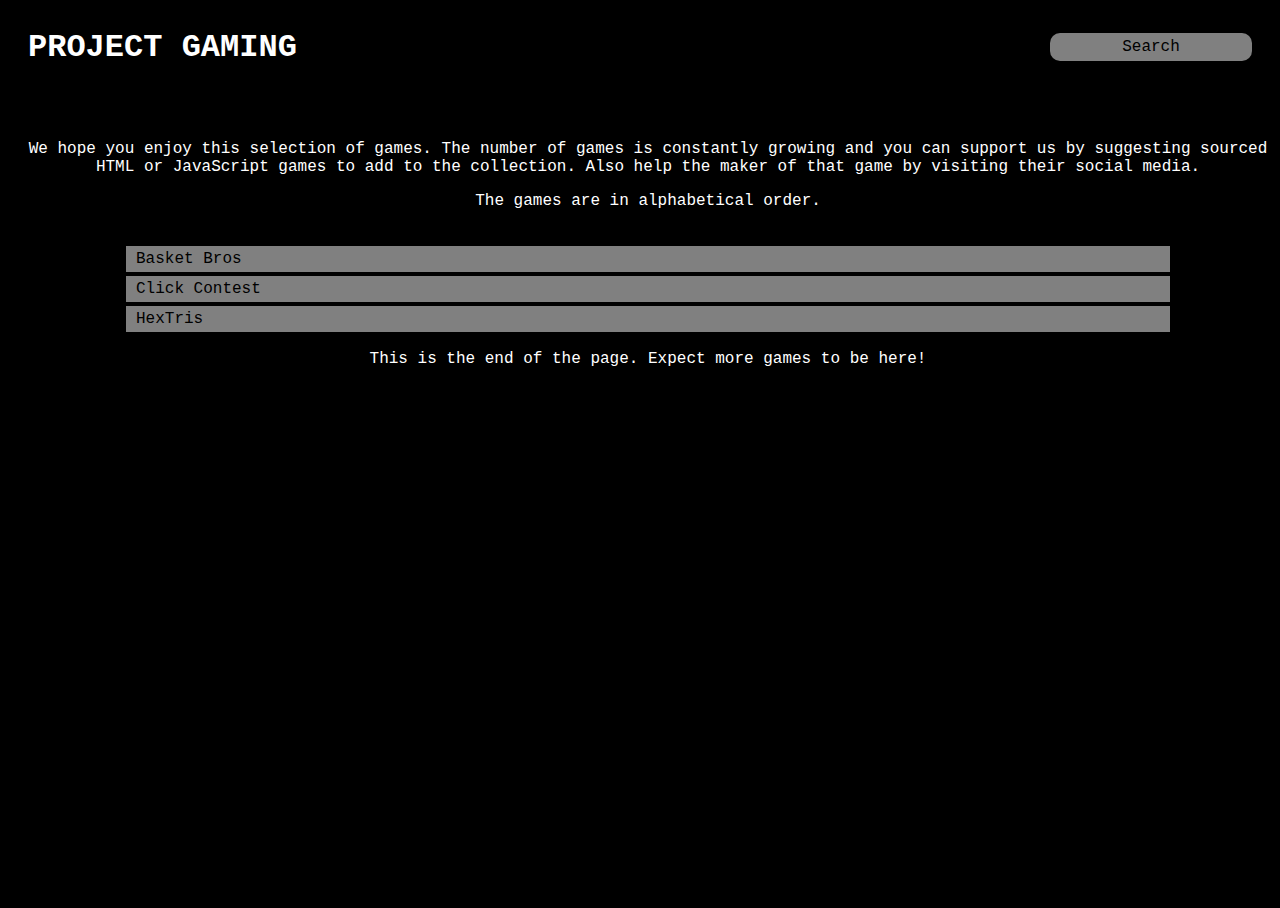
<file: index.html>
<!DOCTYPE html>
<html>

<head>

  <meta charset="utf-8">
  <meta name="viewport" content="width=device-width">
  <title>Project Gaming: Home</title>
  <link rel="icon" type="image/png" href="favicon.png">
  <link href="./style.css" type="text/css" rel="stylesheet">
</head>

<body>
  <div id= "head">
    <h1 class = "center">PROJECT GAMING</h1>
    <a id= "search" class= "smallButton" href= "Search/Search.html">Search</a>
  </div>
  
  <br>
  <br>
  <p>We hope you enjoy this selection of games. The number of games is constantly growing and you can support us by suggesting sourced HTML or JavaScript games to add to the collection. Also help the maker of that game by visiting their social media.</p>
  <p>The games are in alphabetical order.</p>
  <br>
  
  <!-- A -->
  <!-- B -->
  <a class="bigButton" href= "basketbros/index.html">Basket Bros</a>
  <a class="bigButton"href="click Win/index.html">Click Contest</a>
  <a class="bigButton"href= "hextris/index.html" >HexTris</a>
  
  <footer><p>This is the end of the page. Expect more games to be here!</p></footer>
</body>

</html>
</file>
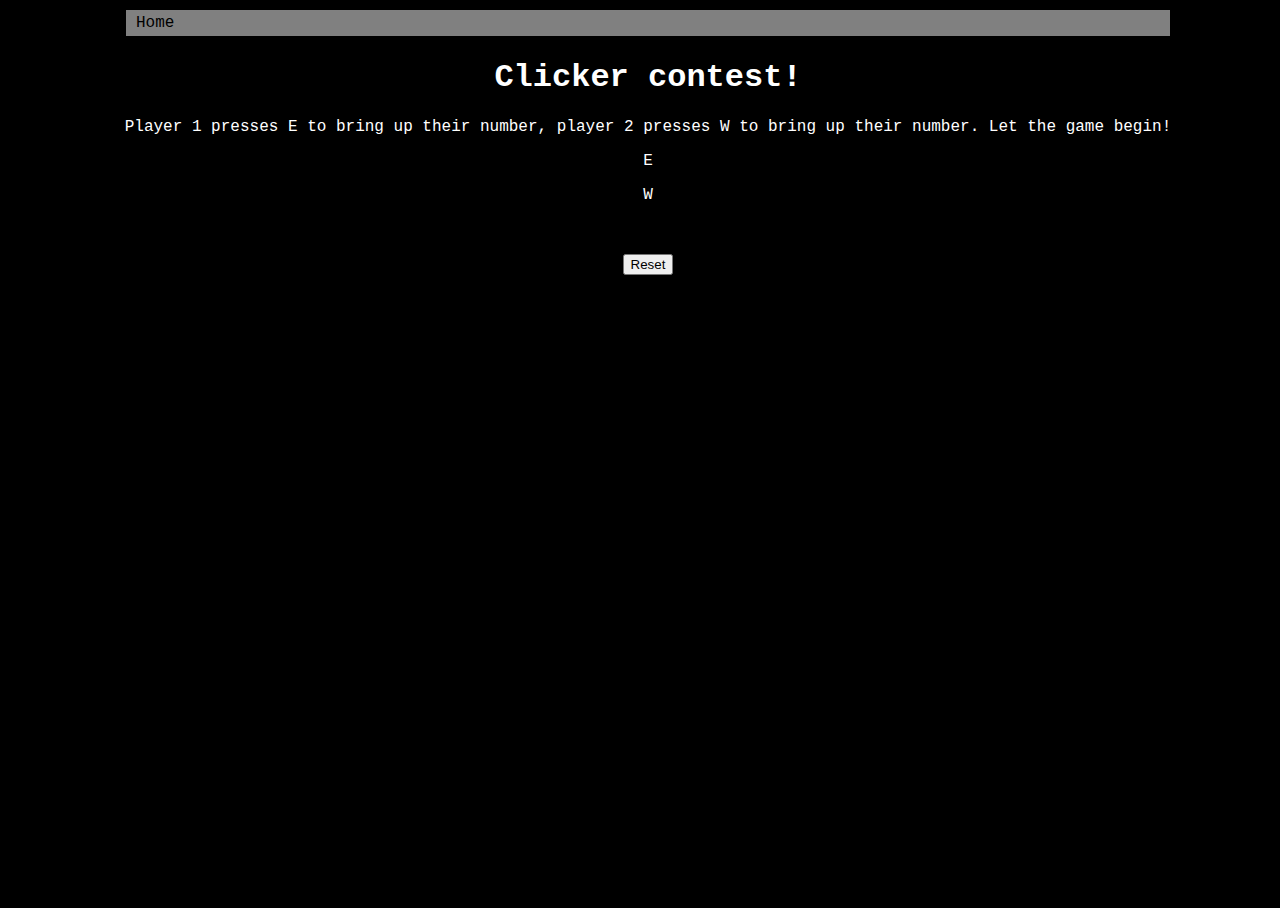
<file: click Win/index.html>
<html>
  <!-- a clicker for page 3 MODIFIED FOR PAGE 5
  IT WORKS NOW -->
  <head>
    <title>Project Gaming: Clicker contest</title>
    <link rel="icon" type="image/png" href="/favicon.png">
  </head>
  <body>
    <link href="/style.css" rel="stylesheet" type="text/css" />
      <a class= "bigButton" href="/index.html" class="active">Home</a>
    
    <h1>Clicker contest!</h1>

    <p>Player 1 presses E to bring up their number, player 2 presses W to bring up their number. Let the game begin!</p>
    <p id="e"> E </p>
    <p id="w"> W <p/>

    <br>
      
    <p id="lead"></p>
      
    <button onclick="reset()">Reset</button>
    <script src="clickwinj.js"></script>

  </body>
</html>
</file>
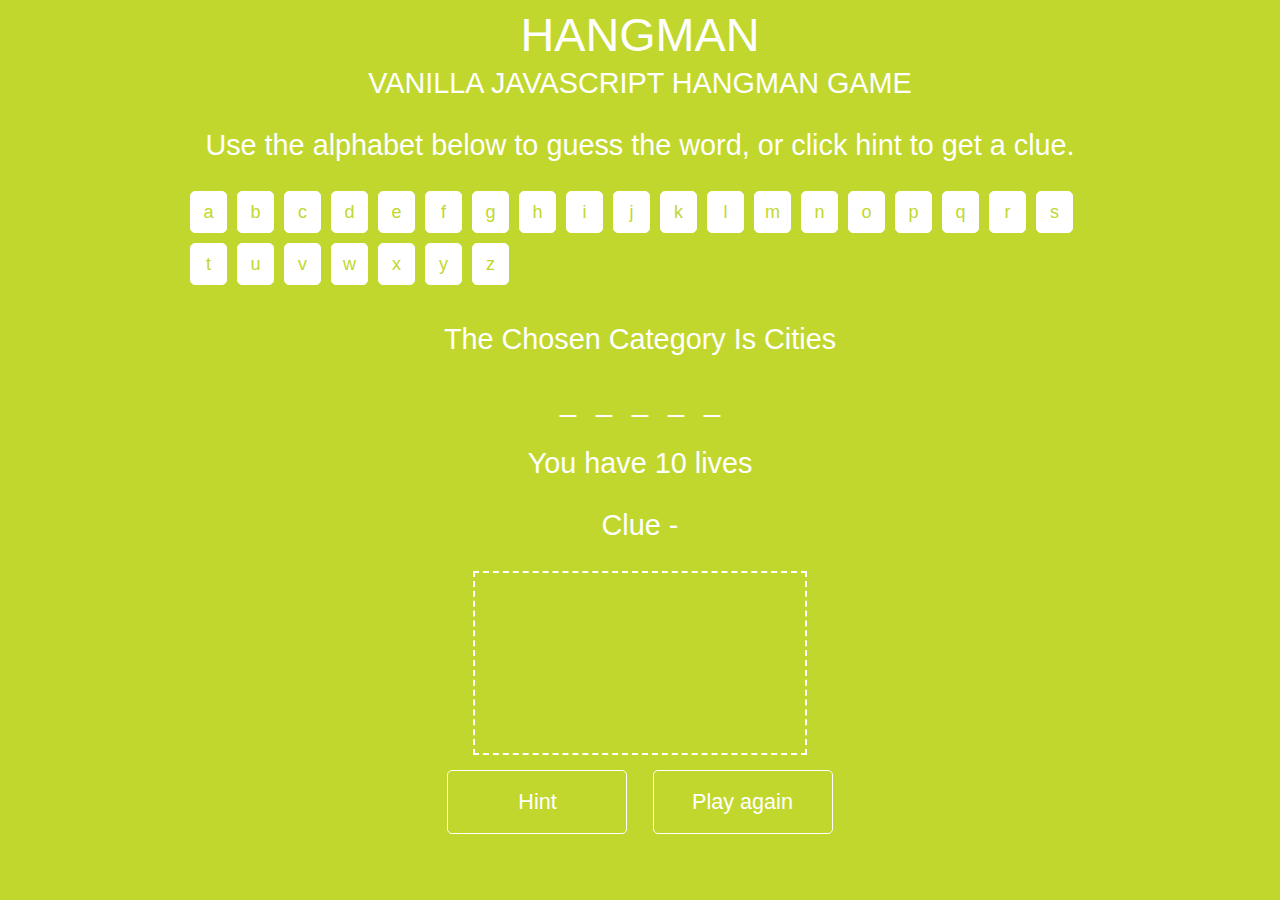
<file: javascript-hangman-game/dist/index.html>
<!DOCTYPE html>
<html lang="en" >
<head>
  <meta charset="UTF-8">
  <title>CodePen - JavaScript Hangman game</title>
  <link rel="stylesheet" href="./style.css">

</head>
<body>
<!-- partial:index.partial.html -->
<div class="wrapper">
   <h1>Hangman</h1>
    <h2>Vanilla JavaScript Hangman Game</h2>
    <p>Use the alphabet below to guess the word, or click hint to get a clue. </p>
</div>
<div class="wrapper">
    <div id="buttons">
    </div>  
    <p id="catagoryName"></p>
    <div id="hold">
    </div>
    <p id="mylives"></p>
    <p id="clue">Clue -</p>  
     <canvas id="stickman">This Text will show if the Browser does NOT support HTML5 Canvas tag</canvas>
    <div class="container">
      <button id="hint">Hint</button>
      <button id="reset">Play again</button>
    </div>
</div>
<!-- partial -->
  <script  src="./script.js"></script>

</body>
</html>
</file>
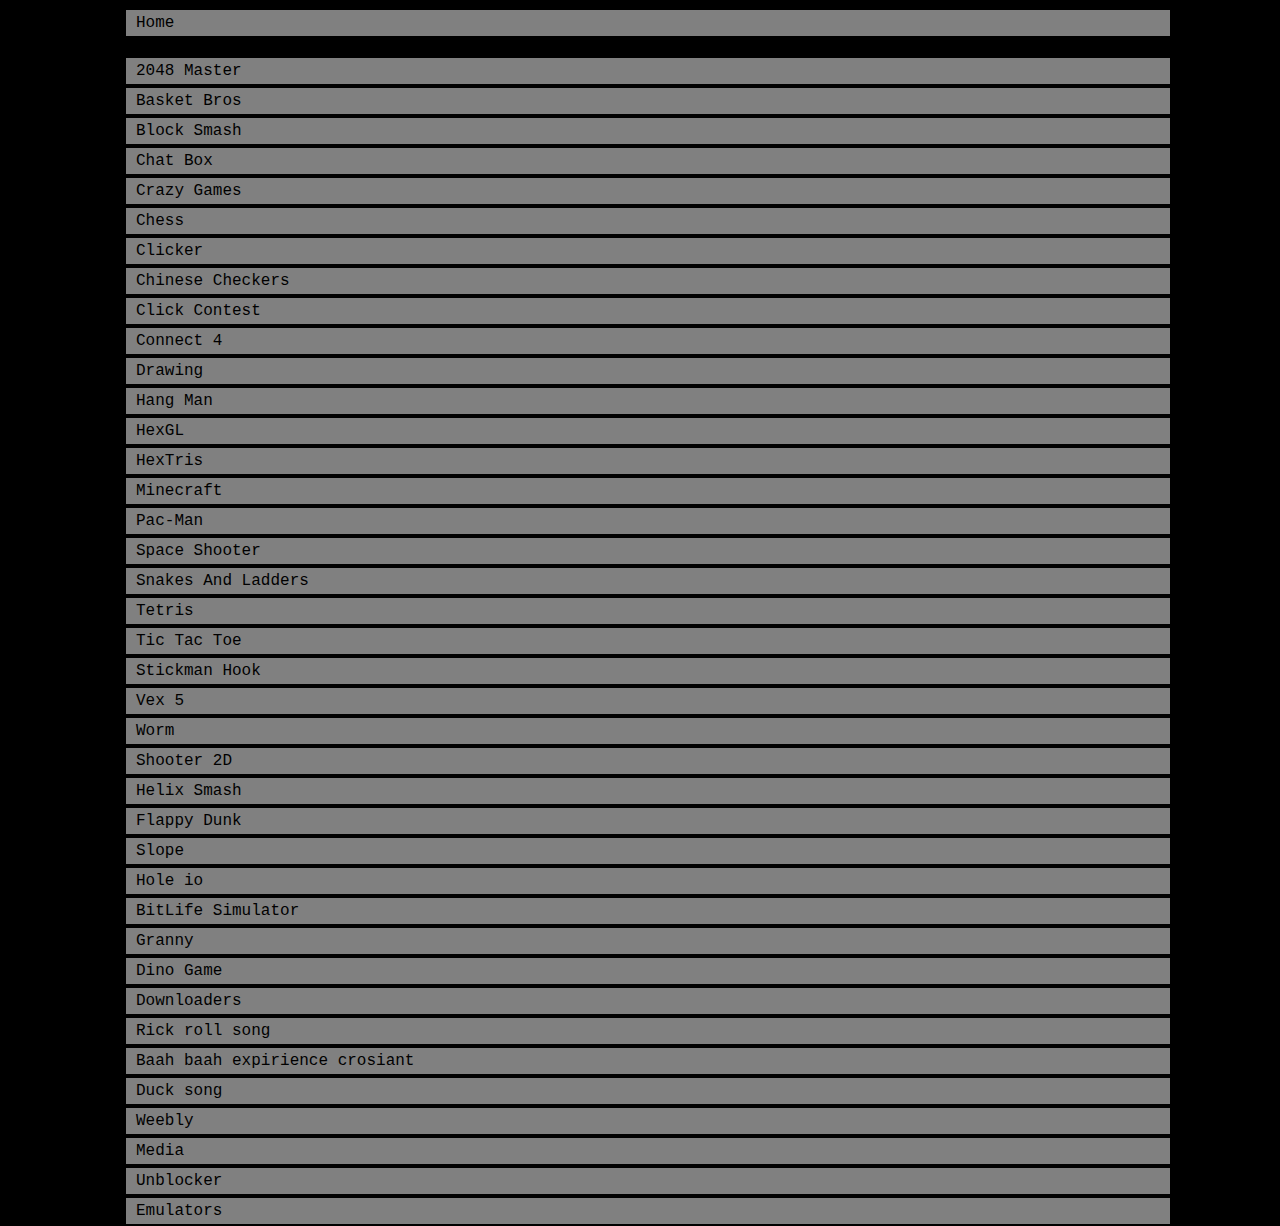
<file: Search/results.html>
<!DOCTYPE html>

<html>
  <head>
    <meta charset="utf-8">
    <meta name="viewport" content="width=device-width">
    <link rel="icon" type="image/png" href="/favicon.png">
    <title>Project Gaming: Results</title>
    <link href="/style.css" rel="stylesheet" type="text/css"/>
  </head>
  <body>
    <a class= "bigButton" href = "/index.html">Home</a>
    <br>
    <br>
    <!-- A -->
    <!-- B -->
    <a class="bigButton" href="/2048-master/index.html">2048 Master</a>
    <a class="bigButton"href = "embed/basket.html">Basket Bros</a>
    <a class="bigButton"href="/Block Smash/Block Smash.html">Block Smash</a>
    <!-- C -->
    <a class="bigButton"href="/ChatBox.html">Chat Box</a>
    <a class="bigButton"href="/Gaming Sites/crazy.html">Crazy Games</a>
    <a class="bigButton" href="/Chess/chess.html">Chess</a>
    <a class="bigButton"href="/Clicker/clicker.html">Clicker</a>
    <a class="bigButton"href="/China checkers/china.html">Chinese Checkers</a>
    <a class="bigButton"href="/click Win/index.html">Click Contest</a>
    <a class="bigButton"href="/connect4/index.html">Connect 4</a>
    <!-- D -->
    <a class="bigButton"href="/Drawgame/index.html">Drawing</a>
    <!-- E -->
    <!-- F -->
    <!-- G -->
    <!-- H -->
    <a class="bigButton"href="/Hang Man/index.html">Hang Man</a>
    <a class="bigButton"href= "/HexGL/index.html" >HexGL</a>
    <a class="bigButton"href= "/hextris/index.html" >HexTris</a>
    <!-- I -->
    <!-- J -->
    <!-- K -->
    <!-- L -->
    <!-- M -->
    <a class="bigButton" href = "/https://Minecraft.project-makers.repl.co">Minecraft</a>
    <!-- N -->
    <!-- O -->
    <!-- P -->
    <a class="bigButton" href= "/Pac-Man/dist/index.html">Pac-Man</a>
    <!-- Q -->
    <!-- R -->
    <!-- S -->
    <a class="bigButton" href= "/Space Shooter/index.html" >Space Shooter</a>
    <a class="bigButton" href= "/Snakes and ladders/dist/index.html">Snakes And Ladders</a>
    <!-- T -->
    <a class="bigButton" href= "/tetris/index.html" >Tetris</a>
    <a class="bigButton" href= "/TicTacToe/dist/index.html" >Tic Tac Toe</a>
    <!-- U -->
    <!-- V -->
    <!-- W -->
    <!-- X -->
    <!-- Y -->
    <!-- Z -->
    <!-- Weebly -->
    <a class= "bigButton"href= "/Weebly/Games/hook.html">Stickman Hook</a>
    <a class= "bigButton" href= "/Weebly/Games/vex5.html">Vex 5</a>
    <a class= "bigButton" href= "/Weebly/Games/worm.html">Worm</a>
    <a class= "bigButton" href= "/Weebly/Games/shooter2D.html">Shooter 2D</a>
    <a class= "bigButton" href= "/Weebly/Games/Helix.html">Helix Smash</a>
    <a class= "bigButton" href= "/Weebly/Games/basket.html">Flappy Dunk</a>
    <a class= "bigButton" href= "/Weebly/Games/slope.html">Slope</a>
    <a class= "bigButton" href= "/Weebly/Games/holeio.html">Hole io</a>
    <a class= "bigButton" href= "/Weebly/Games/bitlife.html">BitLife Simulator</a>
    <a class= "bigButton" href= "/Weebly/Games/grann.html">Granny</a>
    <a class= "bigButton" href="/Weebly/Games/dino.html">Dino Game</a>
    <!-- Media -->
    <a class= "bigButton" href="/Media(Vinay)/Downloaders.html">Downloaders</a>
    <a class= "bigButton" href="/Media(Vinay)/vid1.html">Rick roll song</a>
    <a class= "bigButton" href="/Media(Vinay)/vid2.html">Baah baah expirience crosiant</a>
    <a class= "bigButton" href= "/Media(Vinay)/vid3.html">Duck song</a>
    <!-- Misc -->
    <a class="bigButton" href= "/Weebly/index.html">Weebly</a>
    <a class="bigButton" href= "/Media(Vinay)/index.html">Media</a>
    <a class="bigButton" href= "/THE FORBIDDEN.html">Unblocker</a>
    <a class="bigButton" href= "/Emulators.html">Emulators</a>
    <br>
    <div id="results"></div>
    <script src="Search.js"></script>
  </body>
</html>
</file>
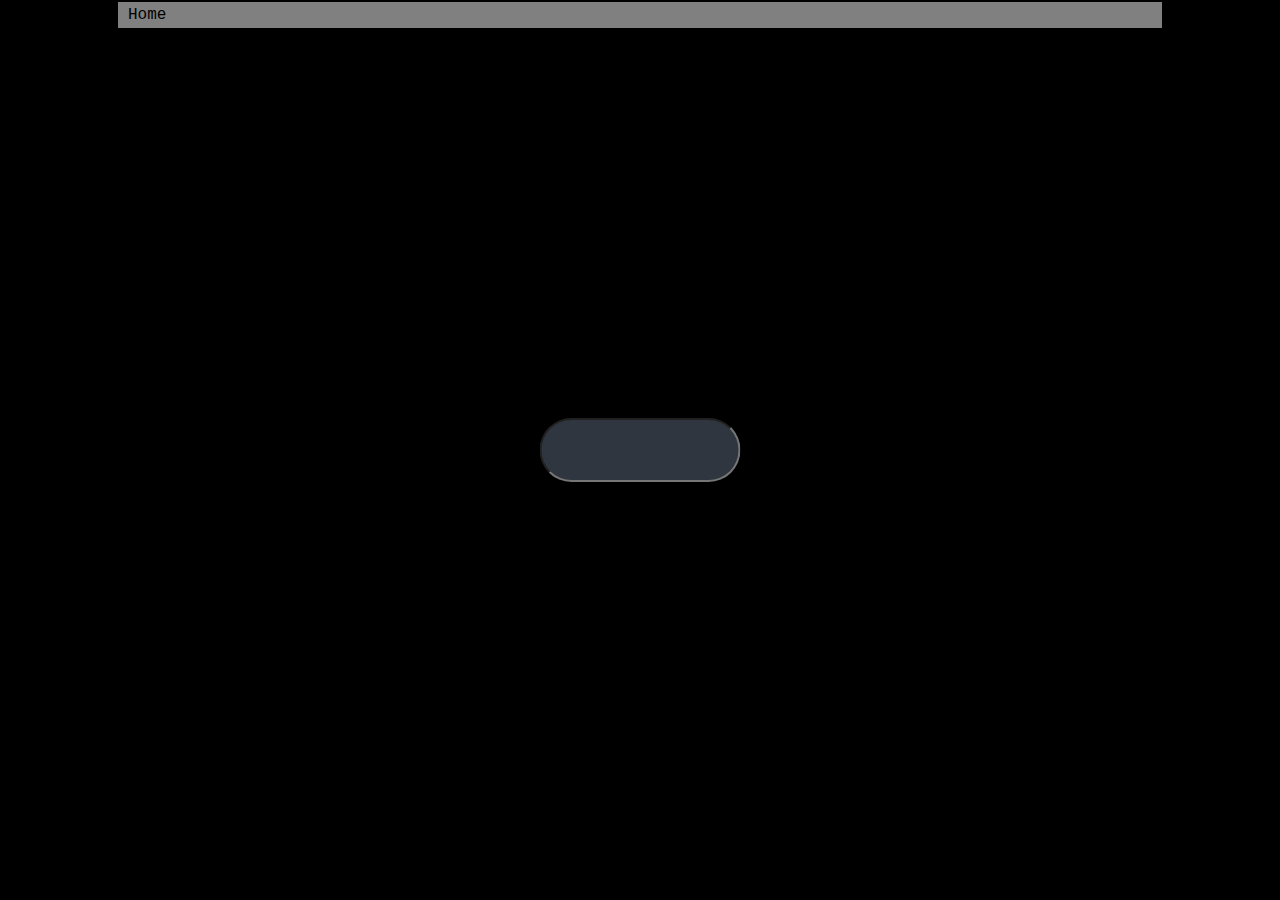
<file: Search/Search.html>
<!DOCTYPE html>

<html>
  <head>
    <link href="style.css" rel="stylesheet" type="text/css"/>
    <meta charset="utf-8">
    <meta name="viewport" content="width=device-width">
    <link rel="icon" type="image/png" href="/favicon.png">
    <title>Project Gaming: Search</title>
    <link href="/style.css" rel="stylesheet" type="text/css"/>
  </head>
  <body>
    <a class= "bigButton" href = "/index.html">Home</a>
    <br>
    <br>
    <form  action= "results.html">
      <input class = "search-box" type="text" id= "searchValue" name= "for" value= " ">
     
      
    </form>
    <br>
  </body>
</html>
</file>
<file: style.css>
/* Body decoration */

body {
  text-align: center;
  background-color: black;
  font-family: "Courier New";
  overflow-x: hidden;
  padding-right: 20px;
}

html, body {
  width: 100%;
  height: 100%;
}

.center {
  text-align: center;
  
}

.hide{
  color: black;
}

h1, h2, h3, p, li{
  text-align: center;
  color: white;
}

ol {
  padding-left: 10em;
}

/* Link decoration */

.bigButton {
  color: black;
  background: gray;
  border: 2px solid black;
  padding: 4px 10px;
  text-align: left;
  text-decoration: none;
  display: inline-block;
  width: 80%;
  animation: unselect 0.5s ease-in forwards;
}

.smallButton {
  margin-top: 25px;
  margin-right: 1em;
  height: 100%;
  width: 15vw;
  color: black;
  background: gray;
  padding: 5px;
  border-radius: 10px;
  text-decoration: none;
}

.smallButton:hover {
  background: black;
  color: white;
  border-radius: 10px;
  border-color: white;
}

.bigButton:link {
  text-decoration: none;
}

.bigButton:hover {
  animation: select 1s ease-in-out forwards;
}

@keyframes select {
  from {
    color: black;
    background: gray;
    border: 2px solid black;
    padding: 4px 10px;
    text-align: left;
    text-decoration: none;
    display: inline-block;
    width: 80%;
  }
  to {
    background-color: black;
    color: White;
    border: 2px solid #00ff00;
    width: 85%;
  }
}

@keyframes unselect {
  from {
    background-color: black;
    color: White;
    border: 2px solid #00ff00;
    width: 85%;
  }
  to {
    color: black;
    background: gray;
    border: 2px solid black;
    padding: 4px 10px;
    text-align: left;
    text-decoration: none;
    display: inline-block;
    width: 80%;
  }
}

/* Search configuration */

input {
  background: #b0b0b0;
  color: black;
}

/* header configuration */

#policy {
  margin-right: -22em;
}
#feed {
  margin-right: -22em;
}

#head {
  padding: 0px 20px;
  display: flex;
  justify-content: space-between;
}

/* Screen size changing */

@media (max-width: 600px) {
  #head > #search {
    display: none;
  }
  #policy {
    float: right;
  }
  .bigButton {
    height: 50px;
  }

@media (max-width: 1121px) {
  #head > #policy {
    margin-right: 0px;
  }
}
</file>
<file: javascript-hangman-game/dist/style.css>
/* Variabes */
/* Mixin's */
body {
  background: #c1d72e;
  font-family: "HelveticaNeue-Light", "Helvetica Neue Light", "Helvetica Neue", Helvetica, Arial, "Lucida Grande", sans-serif;
  color: #fff;
  height: 100%;
  text-align: center;
  font-size: 18px;
}

.wrappper {
  width: 100%;
  margin: 0 auto;
}
.wrappper:after {
  content: "";
  display: table;
  clear: both;
}

canvas {
  color: #fff;
  border: #fff dashed 2px;
  padding: 15px;
}

h1, h2, h3 {
  font-family: "Roboto", sans-serif;
  font-weight: 100;
  text-transform: uppercase;
  margin: 5px 0;
}

h1 {
  font-size: 2.6em;
}

h2 {
  font-size: 1.6em;
}

p {
  font-size: 1.6em;
}

#alphabet {
  margin: 15px auto;
  padding: 0;
  max-width: 900px;
}
#alphabet:after {
  content: "";
  display: table;
  clear: both;
}

#alphabet li {
  float: left;
  margin: 0 10px 10px 0;
  list-style: none;
  width: 35px;
  height: 30px;
  padding-top: 10px;
  background: #fff;
  color: #c1d72e;
  cursor: pointer;
  -moz-border-radius: 5px;
  -webkit-border-radius: 5px;
  border-radius: 5px;
  -khtml-border-radius: 5px;
  border: solid 1px #fff;
}
#alphabet li:hover {
  background: #c1d72e;
  border: solid 1px #fff;
  color: #fff;
}

#my-word {
  margin: 0;
  display: block;
  padding: 0;
  display: block;
}

#my-word li {
  position: relative;
  list-style: none;
  margin: 0;
  display: inline-block;
  padding: 0 10px;
  font-size: 1.6em;
}

.active {
  opacity: 0.4;
  filter: alpha(opacity=40);
  -moz-transition: all 1s ease-in;
  -moz-transition: all 0.3s ease-in-out;
  -webkit-transition: all 0.3s ease-in-out;
  cursor: default;
}
.active:hover {
  -moz-transition: all 1s ease-in;
  -moz-transition: all 0.3s ease-in-out;
  -webkit-transition: all 0.3s ease-in-out;
  opacity: 0.4;
  filter: alpha(opacity=40);
  -moz-transition: all 1s ease-in;
  -moz-transition: all 0.3s ease-in-out;
  -webkit-transition: all 0.3s ease-in-out;
}

#mylives {
  font-size: 1.6em;
  text-align: center;
  display: block;
}

button {
  -moz-border-radius: 5px;
  -webkit-border-radius: 5px;
  border-radius: 5px;
  -khtml-border-radius: 5px;
  background: #c1d72e;
  color: #fff;
  border: solid 1px #fff;
  text-decoration: none;
  cursor: pointer;
  font-size: 1.2em;
  padding: 18px 10px;
  width: 180px;
  margin: 10px;
  outline: none;
}
button:hover {
  -webkit-transition: all 0.3s ease-in-out;
  -moz-transition: all 0.3s ease-in-out;
  transition: all 0.3s ease-in-out;
  background: #fff;
  border: solid 1px #fff;
  color: #c1d72e;
}

@media (max-width: 767px) {
  #alphabet {
    padding: 0 0 0 15px;
  }
}
@media (max-width: 480px) {
  #alphabet {
    padding: 0 0 0 25px;
  }
}
</file>
<file: Search/style.css>
body{
    margin: 0;
    padding: 0;
    background: #e84118;
}
.search-box{
    position: absolute;
    top: 50%;
    left: 50%;
    transform: translate(-50%,-50%);
    background: #2f3640;
    height: 40px;
    border-radius: 40px;
    padding: 10px;

}
.search-box:hover > .search-txt{
    width: 240px;
    padding: 0 6px;
    top: 50px;
}
.search-box:hover > .search-btn{
   background: white;
     }
.search-btn{
    color: #ea441a;
    float: right;
    width: 40px;
    height: 40px;
    border-radius: 50%;
    background: #2f3640;
    display: flex;
    justify-content: center;
    align-items: center;
    transition: 0.4s;
    text-decoration: none;
}
.search-txt{
 border: none;
 background: none;
 outline: none;
 float: left;
 padding: 0;
 color: white;
 font-size: 16px;
 transition: 0.4s;   
 line-height: 40px;
 width: 0px;
}
</file>
